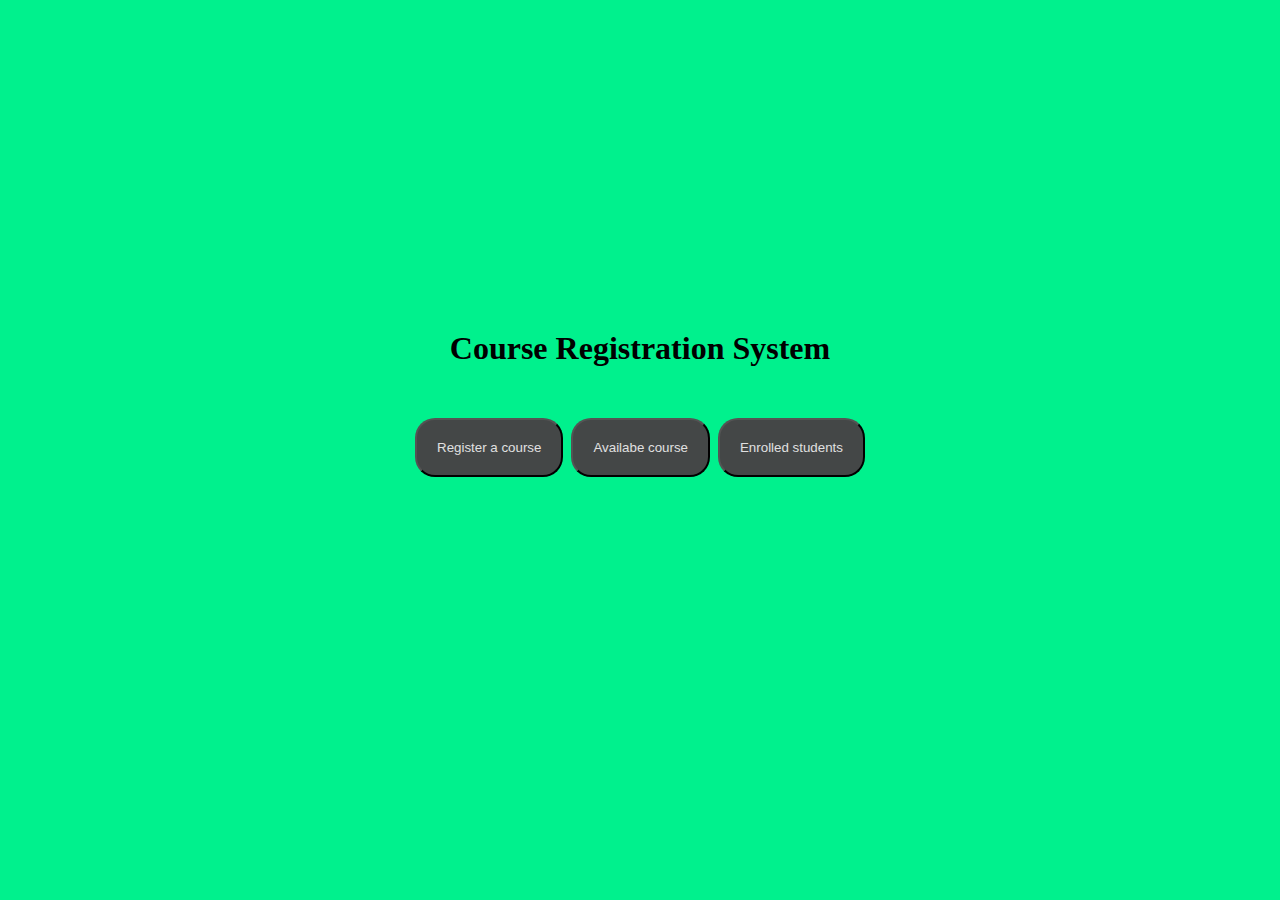
<file: FrontEnd/index.html>
<!DOCTYPE html>
<html lang="en">
<head>
    <meta charset="UTF-8">
    <meta name="viewport" content="width=device-width, initial-scale=1.0">
    <title>Course Registration System</title>
    <link rel="stylesheet" href="style.css">
</head>
<body>
    <div class="divroot">
        <div class="div2">
            <h1>Course Registration System</h1>
        </div>
        <div class="div3">
        <a href="HTML/register.html"><button class="btn">Register a course</button></a>
        <a href="HTML/availableCourse.html"><button class="btn">Availabe course</button></a>
        <a href="HTML/enrolledStudent.html"><button class="btn">Enrolled students</button></a>
        </div>
    </div>
    <script src="script.js"></script>
</body>
</html>
</file>
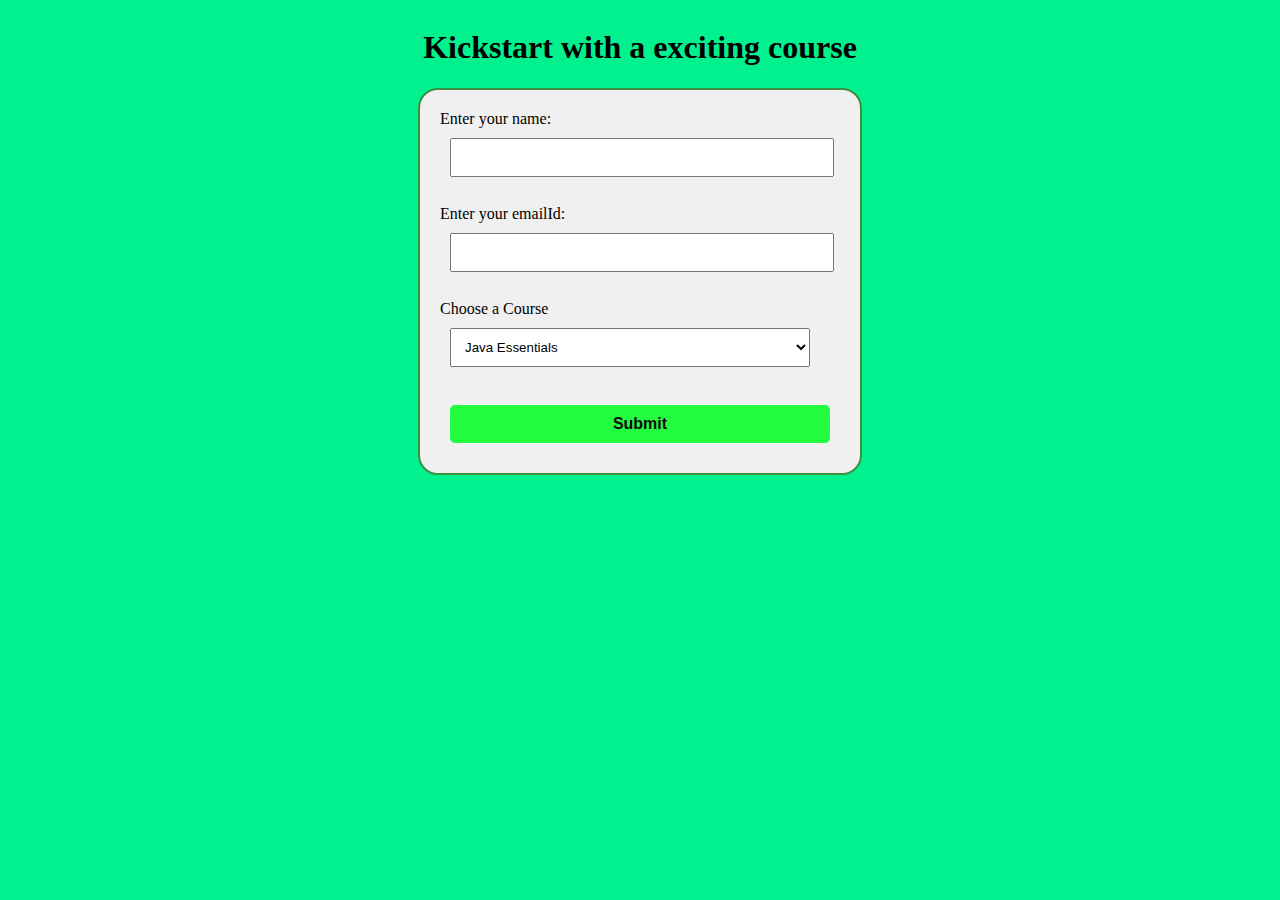
<file: FrontEnd/HTML/register.html>
<!DOCTYPE html>
<html lang="en">
<head>
    <meta charset="UTF-8">
    <meta name="viewport" content="width=device-width, initial-scale=1.0">
    <title>Registration</title>
    <link rel="stylesheet" href="../STYLE/registerStyle.css">
</head>
<body>
    <h1 style="color:#000000;">Kickstart with a exciting course</h1>
    <form action="http://localhost:8080/course/register" method="post">
        <label for="name">Enter your name:</label><br>
        <input type="text" name="name" required><br><br>

        <label for="emailId">Enter your emailId:</label><br>
        <input type="email" name="emailId" required><br><br>

        <label for="course">Choose a Course</label><br>
        <select name="courseName" id="course" required>
            <option value="Java Essentials">Java Essentials</option>
            <option value="Python For ML">Python For ML</option>
            <option value="Spring Boot">Spring Boot</option>
        </select><br><br>
        <button type="submit">Submit</button>
    </form>
</body>
</html>
</file>
<file: FrontEnd/style.css>
body{
    box-sizing: border-box;
    font-family:'Times New Roman', Times, serif;
    display: flex;
    justify-content: center;
    align-items: center;
    flex-direction: column;
    min-height: 90vh;
    background-color: #00f18d;
}
.divroot{
    height: 250px;
    width: 450px;
    display: flex;
    align-items: center;
    justify-content:space-between; 
    flex-direction:column;
    border-radius: 20px;
}

.div2{
    height: 200px;
    width: 400px;
    display: flex;
    align-items: center;
    justify-content:center; 
    flex-direction:Row;
    border: none;
}

.div3{
    height: 200px;
    width: 450px;
    display: flex;
    margin-top: 10px;
    justify-content:space-between; 
    flex-direction:Row;
    border: none;
}
.btn{
    background-color: #444747;
    color: white;
    padding: 20px 20px;
    border-radius: 20px;
    cursor: pointer;
    color: #E0E0E0;
}
.btn:hover{
    background-color: #2f3031;
}
</file>
<file: FrontEnd/STYLE/registerStyle.css>
body {
    background-color: #00f18d;
    align-items:center;
    justify-items:center;
    display: flex;
    flex-direction:column;
}

form {
    padding: 20px;
    width: 400px; 
    background-color: #fff;
    border: 2px solid #3E8E41; 
    border-radius: 20px;
    background: #F0F0F0;
}

input, select, button {
    width: 90%;
    padding: 10px;
    margin: 10px;
}

button {
    width: 95%;
    padding: 10px;
    background: #22fd3f;
    color: rgb(17, 10, 10);
    font-size: 16px;
    font-weight: bold;
    border: none;
    border-radius: 5px;
    cursor: pointer;
    transition: 0.3s;
    text-align: center;
}

button:hover {
    background: #00ff95;
}
</file>
